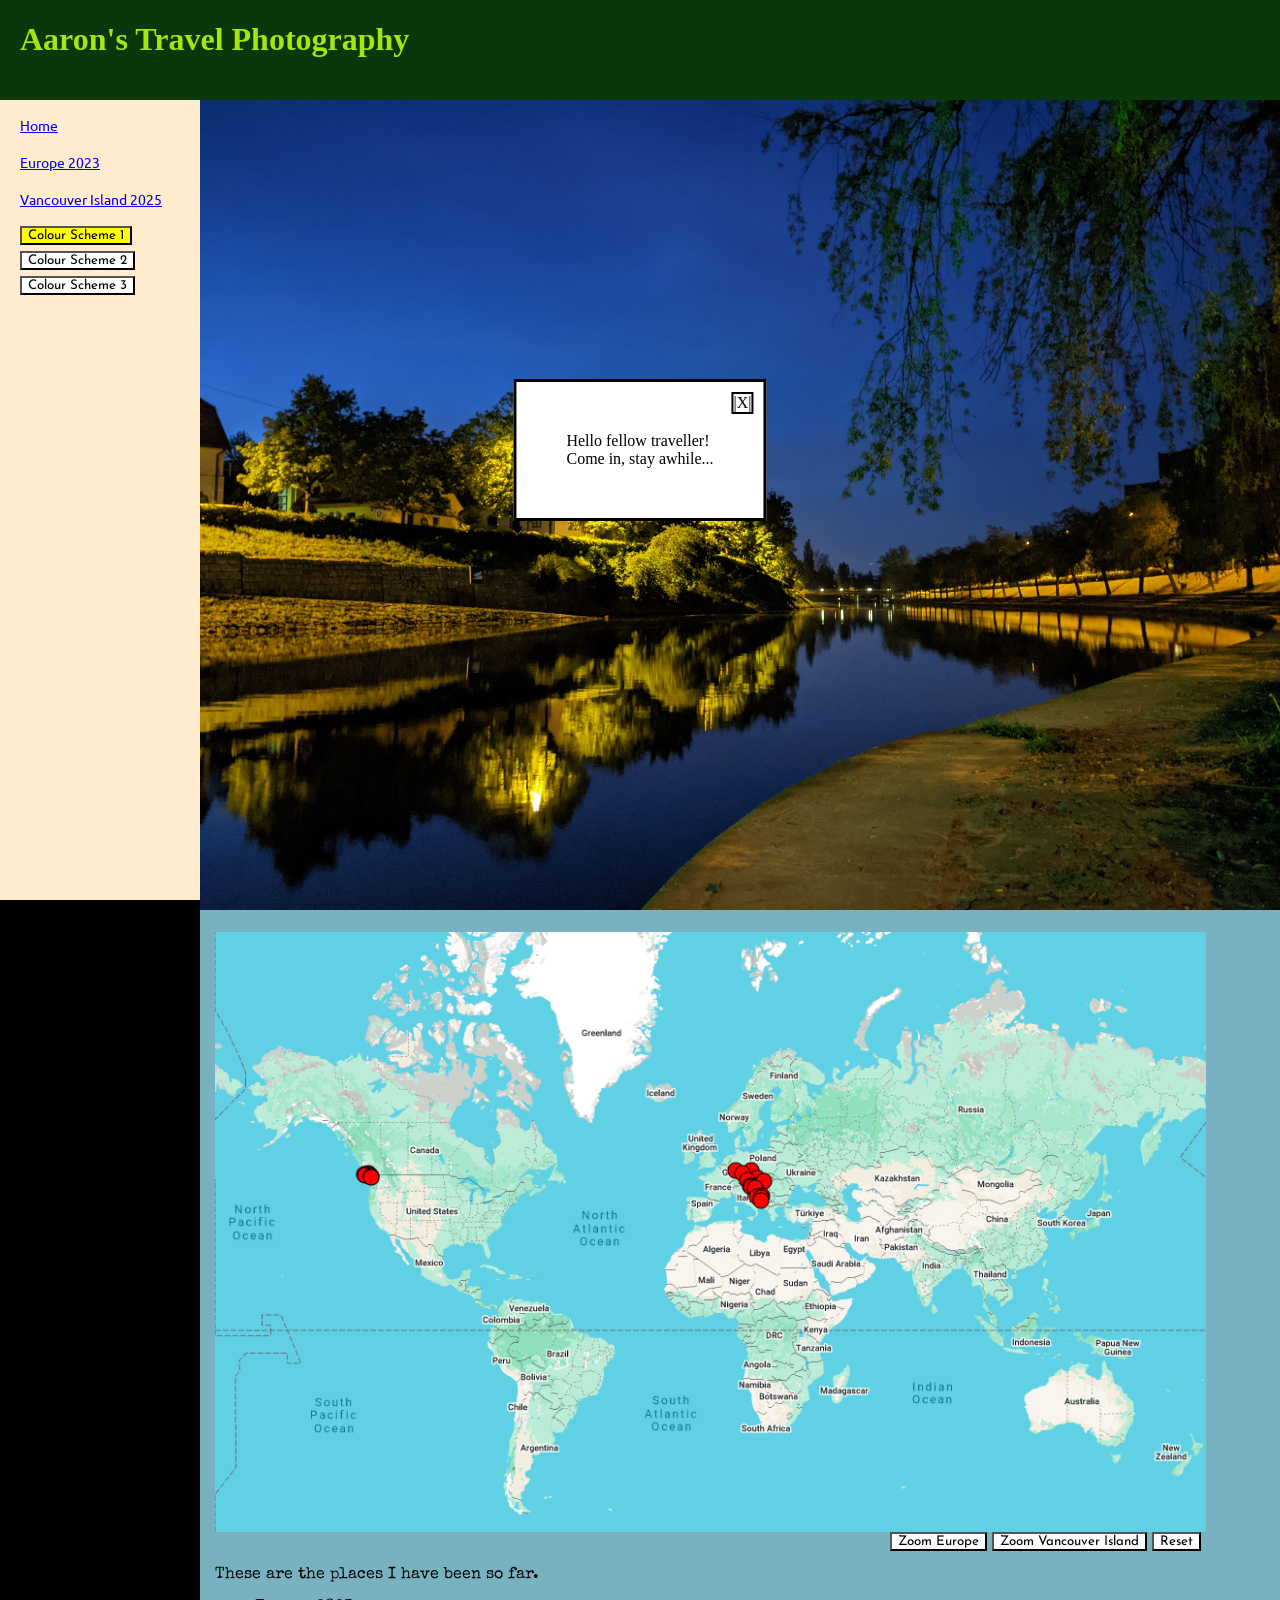
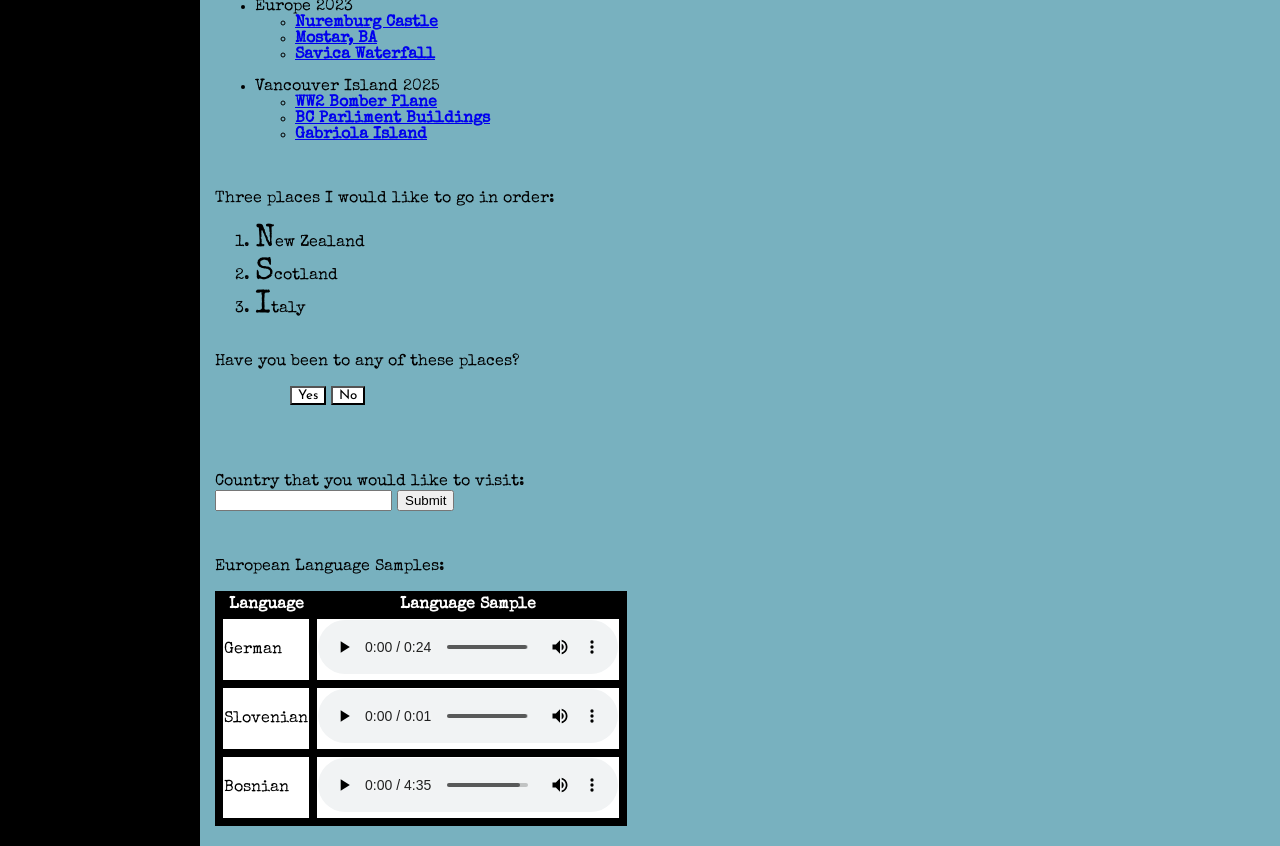
<file: index.html>
<!DOCTYPE html>
<html lang="en">
<head>
    <meta charset="UTF-8">
    <title>Aaron's Travel Photography</title>
    <link rel="icon" type="image/x-icon" href="Photos/globe-icon.png">
    <link rel="stylesheet" href="style.css">
</head>
<body class="body">
    
    <header class="header">
        <h1 class="header-text">Aaron's Travel Photography</h1>
    </header>

    <div class="flex-container">
        <nav class="sidebar">
            <p>
                <a href="index.html" class="nav-links">Home</a><br><br>
                <a href="page2.html" class="nav-links">Europe 2023</a><br><br>
                <a href="page3.html" class="nav-links">Vancouver Island 2025</a>
            </p>
            <button id="colour-scheme-1" class="button-colour">Colour Scheme 1</button>
            <button id="colour-scheme-2" class="button-colour">Colour Scheme 2</button>
            <button id="colour-scheme-3" class="button-colour">Colour Scheme 3</button>
        </nav>

        <main class="main">

            <section class="hero">
                <img src="Photos/Hero.jpg" class="hero-image" alt="Photo of Ljubljana Slovenia at night">
            </section>

            <br> 

            <div class="image-container">
                <img src="Photos/world-map.png" id="world-map" alt="World map photo with pins">
                <img src="Photos/europe-map.png" id="zoom" class="hidden" alt="Europe map photo with pins">
            </div>

            <div class="button-container">
                <button class="button" id="reveal-europe">Zoom Europe</button>
                <button class="button" id="reveal-vancouver-island">Zoom Vancouver Island</button>
                <button class="button" id="reset-button">Reset</button>
            </div>

            <section class="unordered-list">
                <p>These are the places I have been so far.</p>
                <ul>
                    <li>Europe 2023
                        <ul>
                            <li><a href="page2.html#nuremburg-castle"><span class="highlight">Nuremburg Castle</span></a></li>
                            <li><a href="page2.html#city-of-mostar"><span class="highlight">Mostar, BA</span></a></li>
                            <li><a href="page2.html#slap-savica"><span class="highlight">Savica Waterfall</span></a></li>
                        </ul><br>
                    </li>
                    
                    <li>Vancouver Island 2025
                        <ul>
                            <li><a href="page3.html#WW2-plane"><span class="highlight">WW2 Bomber Plane</span></a></li>
                            <li><a href="page3.html#legislative-assembly-of-BC"><span class="highlight">BC Parliment Buildings</span></a></li>
                            <li><a href="page3.html#overhanging-rock-gabriola-island"><span class="highlight">Gabriola Island</span></a></li>
                        </ul>
                    </li> 
                </ul>
            </section>
            
            <section class="ordered-list">
                <p><br><br>Three places I would like to go in order: </p>
                <ol>
                    <li>New Zealand</li>
                    <li>Scotland</li>
                    <li>Italy</li>
                </ol>
                <p><br>Have you been to any of these places?</p>

                <div class="button-container-yesOrNo">
                    <button class="button" id="yes-button">Yes</button>
                    <button class="button" id="no-button">No</button>
                </div>

                <p id="response"></p><br>

            </section>

            <form class="form" action="/formActionPage.php" method="get" target="_blank">
                <label for="country-name">Country that you would like to visit: </label><br>
                <input type="text" id="country-name" name="country-name">
                <input type="submit" value="Submit">
            </form>
            
            <section class="table">
                <p><br><br>European Language Samples: </p>
                    <table class="table-audio">
                        <tr>
                            <th>Language</th>
                            <th>Language Sample</th>   
                        </tr>
                        <tr>
                            <td>German</td>
                            <td>            
                                <audio controls>
                                    <source src="Audio/language-sample-german.mp3" type="audio/mp3">
                                    Your browser does not support the audio element.
                                </audio>
                            </td>   
                        </tr>
                        <tr>
                            <td>Slovenian</td>
                            <td>
                                <audio controls>
                                    <source src="Audio/language-sample-slovenian.mp3" type="audio/mp3">
                                    Your browser does not support the audio element.
                                </audio>
                            </td>   
                        </tr>
                        <tr>
                            <td>Bosnian</td>
                            <td>
                                <audio controls>
                                    <source src="Audio/language-sample-bosnian.mp3" type="audio/mp3">
                                    Your browser does not support the audio element.
                                </audio>
                            </td>   
                        </tr>                                        
                    </table>

            </section>
            
        </main>

    </div>

    
    <script src="home.js"></script>
    <script src="main.js"></script>

</body>
</html>
</file>
<file: style.css>
@import url('https://fonts.googleapis.com/css2?family=Special+Elite&display=swap');
@import url('https://fonts.googleapis.com/css2?family=Ubuntu:ital,wght@0,300;0,400;0,500;0,700;1,300;1,400;1,500;1,700&display=swap');
@import url('https://fonts.googleapis.com/css2?family=Josefin+Sans:ital,wght@0,100..700;1,100..700&display=swap');

.image-container {
    position: relative;
    height: 600px;
    width: 991px;
    background-color: black;
}

#world-map {
    position: absolute;
    width: auto;
    height: 600px;
}

#zoom {
    position: absolute;
    top: 0;
    left: 0;
    width: auto;
    height: 90%;
}

.hidden {
    display: none;
}

.button-container {
    margin-left: 690px;
}

.button-container-yesOrNo {
    margin-left: 75px;
    height: 20px;   
}

#response {
    height: 20px;
}

.header {
    background-color: rgb(11, 56, 11);
    color: rgb(165, 230, 13);
    font-family: tahoma;
    position: fixed;
    top: 0;
    width: 100%;
    height: 100px;
    padding-left: 20px;
    z-index: 1;
}

.header-text {
    margin-bottom: 0;
}

.main {
    flex-grow: 1;
    padding-bottom: 20px;
    background-color: #78b1bf;
    z-index: 0;
}

.main2, .main3 {
    padding-top: 20px;
    padding-left: 14px;
    flex-grow: 1;
    padding-bottom: 20px;
    background-color: #78b1bf;
    z-index: 0;
}

.body {
    margin: 0;
    background-color: black;
}

.sidebar {
    background-color: blanchedalmond;
    position: sticky;
    top: 100px;
    height: calc(100vh - 100px);
    width: 200px;
    padding-left: 20px;
    z-index: 0;
}

.table-audio {
    border: 3px solid black;
    background-color: black;
    color: white;
}

td {
    border: 3px solid black;
    background-color: white;
    color: black;
}

.button-colour {
    margin-bottom: 5px;
    background-color: white;
}

.location-image-container {
    scroll-margin-top: 120px;
    font-family: "Special Elite";
}

.location-image {
    border-radius: 10px;
    border: 7px solid white;
}

.landscape {
    height: 300px;
    width: auto;
}

.portrait {
    width: 300px;
    height: auto;
}

.video-youtube {
    height: 300px;
    width: 533px;
}

.highlight:hover {
    background-color: yellow;
}

.nav-links {
    font-family: "Ubuntu";
    font-size: 14px;
}

.nav-links:hover {
    font-style: italic;
    font-weight: bold;
}

.button-colour {
    font-family: "Ubuntu";
}

.button-colour:hover {
    font-weight: bold;
}

.button {
    font-family: "Ubuntu";
    background-color: white;
}

.button:hover {
    font-weight: bolder;
}

.flex-container {
    display: flex;
    margin-top: 100px;
    width: 100%;
}

.grid-container-page2 {
    display: grid;
    grid-template-columns: 200px 1fr;
    grid-template-rows: auto;
    margin-top: 100px;
    min-height: calc(100vh - 100px);
}

.hero-image {
    width: calc(100vw - 200px);
}

.unordered-list, .ordered-list, .table, .form, .image-container {
    margin-left: 15px;
}

* {
    box-sizing: border-box;
}

.unordered-list, .ordered-list, .table, .video-container, .form {
    font-family: "Special Elite";
}

.unordered-list > ul > li > ul {
    font-weight: bold;
}

.location-image ~ p {
    font-size: 14px;
}

iframe + p, video + p {
    font-size: 14px;
}

[class^="button"] {
    font-family: "Josefin Sans";
}

.ordered-list li::first-letter {
    font-size: 2em;
}

@media (max-width: 900px) {
    
}

@media (max-width: 600px) {
    
}
</file>
